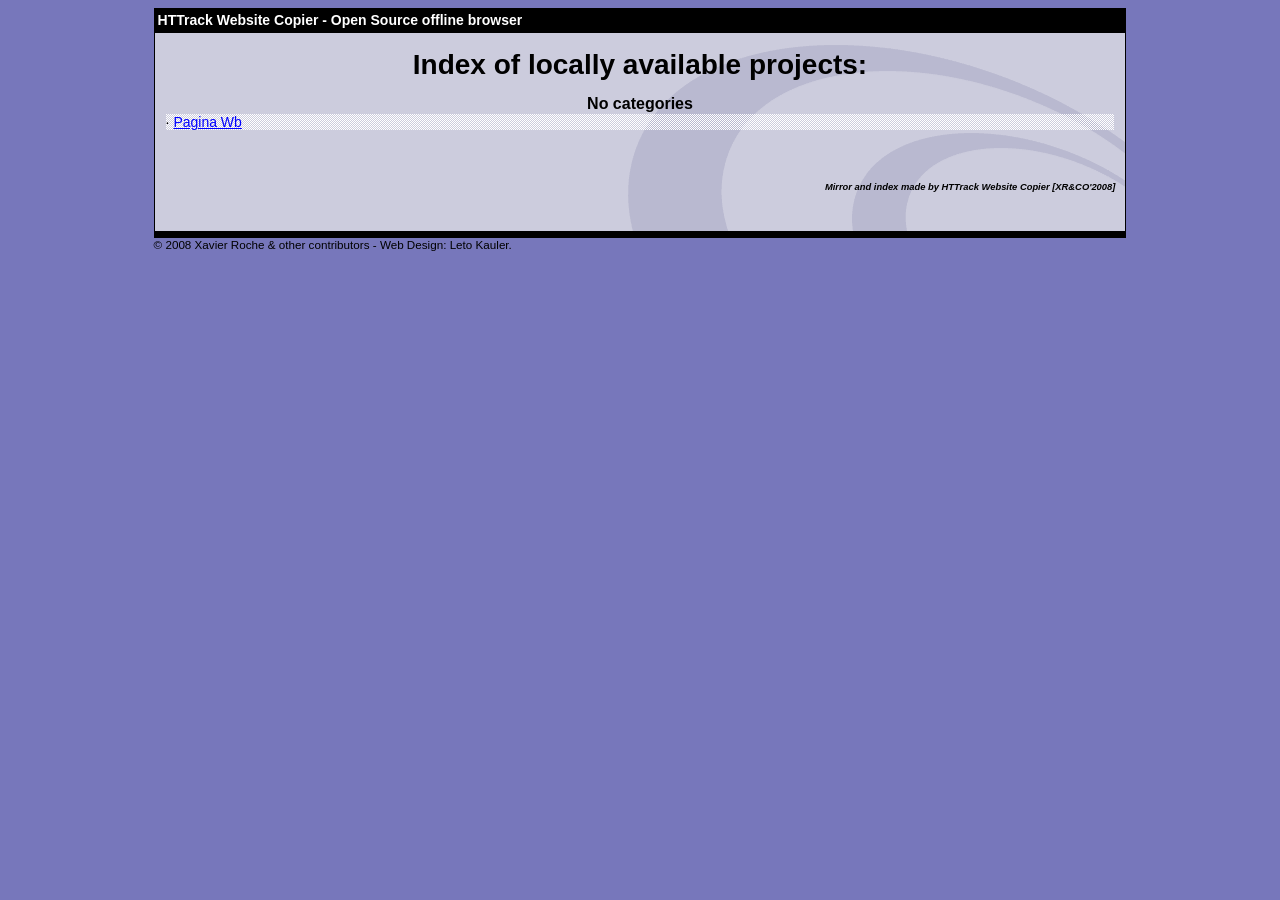
<file: index.html>
<html xmlns="http://www.w3.org/1999/xhtml" lang="en">

<head>
	<meta http-equiv="Content-Type" content="text/html; charset=utf-8" />
	<meta name="description" content="HTTrack is an easy-to-use website mirror utility. It allows you to download a World Wide website from the Internet to a local directory,building recursively all structures, getting html, images, and other files from the server to your computer. Links are rebuiltrelatively so that you can freely browse to the local site (works with any browser). You can mirror several sites together so that you can jump from one toanother. You can, also, update an existing mirror site, or resume an interrupted download. The robot is fully configurable, with an integrated help" />
	<meta name="keywords" content="httrack, HTTRACK, HTTrack, winhttrack, WINHTTRACK, WinHTTrack, offline browser, web mirror utility, aspirateur web, surf offline, web capture, www mirror utility, browse offline, local  site builder, website mirroring, aspirateur www, internet grabber, capture de site web, internet tool, hors connexion, unix, dos, windows 95, windows 98, solaris, ibm580, AIX 4.0, HTS, HTGet, web aspirator, web aspirateur, libre, GPL, GNU, free software" />
	<title>List of available projects - HTTrack Website Copier</title>
	<!-- Mirror and index made by HTTrack Website Copier/3.49-2 [XR&CO'2014] -->

	<style type="text/css">
	<!--

body {
	margin: 0;  padding: 0;  margin-bottom: 15px;  margin-top: 8px;
	background: #77b;
}
body, td {
	font: 14px "Trebuchet MS", Verdana, Arial, Helvetica, sans-serif;
	}

#subTitle {
	background: #000;  color: #fff;  padding: 4px;  font-weight: bold; 
	}

#siteNavigation a, #siteNavigation .current {
	font-weight: bold;  color: #448;
	}
#siteNavigation a:link    { text-decoration: none; }
#siteNavigation a:visited { text-decoration: none; }

#siteNavigation .current { background-color: #ccd; }

#siteNavigation a:hover   { text-decoration: none;  background-color: #fff;  color: #000; }
#siteNavigation a:active  { text-decoration: none;  background-color: #ccc; }


a:link    { text-decoration: underline;  color: #00f; }
a:visited { text-decoration: underline;  color: #000; }
a:hover   { text-decoration: underline;  color: #c00; }
a:active  { text-decoration: underline; }

#pageContent {
	clear: both;
	border-bottom: 6px solid #000;
	padding: 10px;  padding-top: 20px;
	line-height: 1.65em;
	background-image: url(backblue.gif);
	background-repeat: no-repeat;
	background-position: top right;
	}

#pageContent, #siteNavigation {
	background-color: #ccd;
	}


.imgLeft  { float: left;   margin-right: 10px;  margin-bottom: 10px; }
.imgRight { float: right;  margin-left: 10px;   margin-bottom: 10px; }

hr { height: 1px;  color: #000;  background-color: #000;  margin-bottom: 15px; }

h1 { margin: 0;  font-weight: bold;  font-size: 2em; }
h2 { margin: 0;  font-weight: bold;  font-size: 1.6em; }
h3 { margin: 0;  font-weight: bold;  font-size: 1.3em; }
h4 { margin: 0;  font-weight: bold;  font-size: 1.18em; }

.blak { background-color: #000; }
.hide { display: none; }
.tableWidth { min-width: 400px; }

.tblRegular       { border-collapse: collapse; }
.tblRegular td    { padding: 6px;  background-image: url(fade.gif);  border: 2px solid #99c; }
.tblHeaderColor, .tblHeaderColor td { background: #99c; }
.tblNoBorder td   { border: 0; }


// -->
</style>

</head>

<body>
<table width="76%" border="0" align="center" cellspacing="0" cellpadding="3" class="tableWidth">
	<tr>
	<td id="subTitle">HTTrack Website Copier - Open Source offline browser</td>
	</tr>
</table>
<table width="76%" border="0" align="center" cellspacing="0" cellpadding="0" class="tableWidth">
<tr class="blak">
<td>
	<table width="100%" border="0" align="center" cellspacing="1" cellpadding="0">
	<tr>
	<td colspan="6"> 
		<table width="100%" border="0" align="center" cellspacing="0" cellpadding="10">
		<tr> 
		<td id="pageContent"> 
<!-- ==================== End prologue ==================== -->


<h1 ALIGN=Center>Index of locally available projects:</H1>
  <table border="0" width="100%" cellspacing="1" cellpadding="0">
		<TH>
		<BR/>
			No categories
		</TH>
		<TR>
		  <TD BACKGROUND="fade.gif">
                    &middot; <A HREF="Pagina%20Wb/index.html">Pagina Wb</A>
   		  </TD>
		</TR>
	</TABLE>
	<BR>
	<H6 ALIGN="RIGHT">
         <I>Mirror and index made by HTTrack Website Copier [XR&CO'2008]</I>
	</H6>
	<!-- Mirror and index made by HTTrack Website Copier/3.49-2 [XR&CO'2014] -->
	<!-- Thanks for using HTTrack Website Copier! -->

<!-- ==================== Start epilogue ==================== -->
		</td>
		</tr>
		</table>
	</td>
	</tr>
	</table>
</td>
</tr>
</table>

<table width="76%" border="0" align="center" valign="bottom" cellspacing="0" cellpadding="0">
	<tr>
	<td id="footer"><small>&copy; 2008 Xavier Roche & other contributors - Web Design: Leto Kauler.</small></td>
	</tr>
</table>

</body>

</html>
</file>
